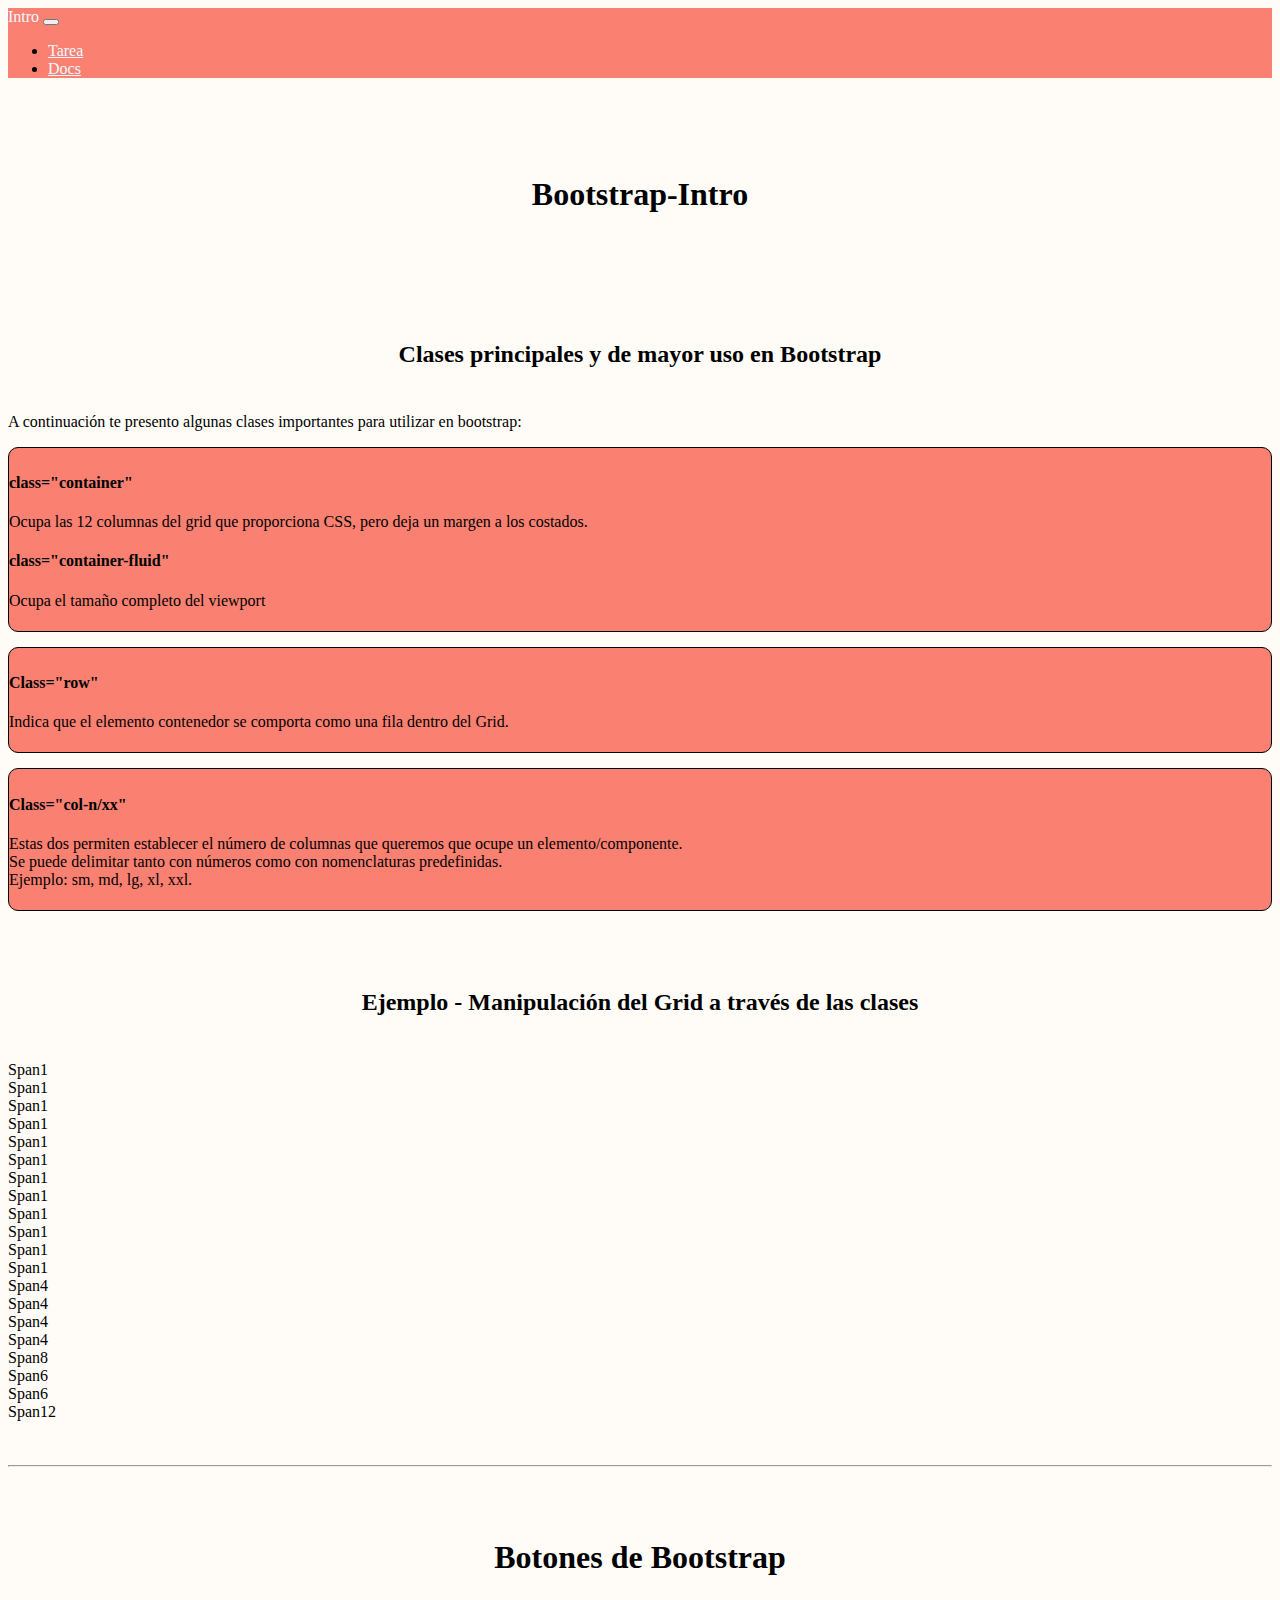
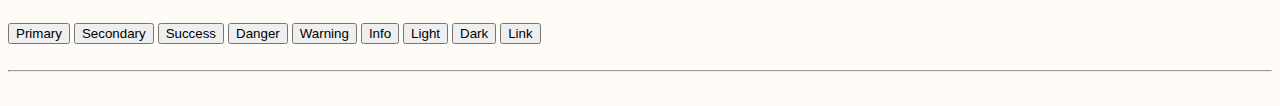
<file: INTRO-WEB/Bootstrap/index.html>
<!DOCTYPE html>
<html lang="en">
<head>
    <meta charset="UTF-8">
    <meta name="viewport" content="width=device-width, initial-scale=1.0">
    <title>Intro.Bootstrap</title>
    <!--Como agragar bootstrap a nuestro proyecto
    
    Basta con copiar y pegar los links al CDN (Content Delivery Network) como lo hemos aprendido
    a lo largo de las sesiones, uno es una hoja de estilos CSS que precisamente proporciona
    estilos predefinidos, desde la tipografia hasta cualquier otro componente

    Recomendacion - Es buena practica colocar las etiquetas <script> una linea arriba antes de la
    etiqueta de cierre del body
  
    Otras formas de agragar el framework Bootstrap a nuestro proyecto es descargando el archivo comprimido que contiene todos los estilos CSS y funciones JS, aunque no se recomienda hacerlo de esta forma porque conectandonos a la CDN optimizamos la carga de recursos

    Tambien se puede realizar a traves de la terminal haciendo uso de node.js y npm (node package manager)

    Estas formas de agregar el proyecto se especifican con detalle en la documentacion oficial de Bootstrap
    -->

    <link href="https://cdn.jsdelivr.net/npm/bootstrap@5.3.2/dist/css/bootstrap.min.css" rel="stylesheet" integrity="sha384-T3c6CoIi6uLrA9TneNEoa7RxnatzjcDSCmG1MXxSR1GAsXEV/Dwwykc2MPK8M2HN" crossorigin="anonymous"> <!-- link de bootstrap -->
    <link rel="stylesheet" href="./Styles/styles.css">
</head>
<body>
  <nav class="navbar navbar-expand-sm" id="nav-principal">
    <div class="container">
      <a class="navbar-brand">Intro</a>
      <button class="navbar-toggler" type="button" data-bs-toggle="collapse" data-bs-target="#navbarNav"
        aria-controls="navbarNav" aria-expanded="false" aria-label="Toggle navigation">
        <span class="navbar-toggler-icon"></span>
      </button>
      <div class="collapse navbar-collapse" id="navbarNav">
        <ul class="navbar-nav">
          <li class="nav-item">
            <a class="nav-link" aria-current="page" href="https://www.corecode.school/blog/prepara-y-publica-tu-portfolio" target="_blank">Tarea</a>
          </li>
          <li class="nav-item">
            <a class="nav-link" aria-current="page" href="https://getbootstrap.com/docs/5.3/getting-started/download/"
              target="_blank">Docs</a>
          </li>
        </ul>
      </div>
    </div>
  </nav>

  <br>
  <br>

  <h1>
    Bootstrap-Intro
  </h1>

  <br>
  <br>

  <h2>
    Clases principales y de mayor uso en Bootstrap
  </h2>
  <p>
    A continuación te presento algunas clases importantes para utilizar en bootstrap:
  </p>
  <div class="container" id="info-general-1">
    <div class="row">
      <div class="col-sm" id="clase-contenedor">
        <h4>
          class="container"
        </h4>
        <p>
          Ocupa las 12 columnas del grid que proporciona CSS, pero deja un margen a los costados.
        </p>
        <h4>
          class="container-fluid"
        </h4>
        <p>
          Ocupa el tamaño completo del viewport
        </p>
      </div>
      <div class="col-sm" id="clase-row">
        <h4>
          Class="row"
        </h4>
        <p>
          Indica que el elemento contenedor se comporta como una fila dentro del Grid.
        </p>
      </div>
      <div class="col-sm" id="clase-col">
        <h4>
          Class="col-n/xx"
        </h4>
        <p>
          Estas dos permiten establecer el número de columnas que queremos que ocupe un elemento/componente. 
          <br>
          Se puede delimitar tanto con números como con nomenclaturas predefinidas.
          <br>
          Ejemplo: sm, md, lg, xl, xxl.
        </p>
      </div>
    </div>
  </div>
  
  <br>

  <!--Clases
    
    El framework bootstrap nos proporciona una serie de atributos class="" previamente definidos, los cuales podemos mandar a llamar dentro de nuestro
    archivo HTML

    Los distintos valores que van dentro del atributo class="" se pueden consultar en la
    documentacion oficial del framework

    Para utilizar la grilla de CSS y manipularla a nuestro antojo con BOOTSTRAP

    Todos los elementos se colocan dentro de una etiqueta div con alguna de las siguientes clases:

    Class="container" - Ocupa las 12 columnas del grid que proporciona CSS, pero deja un margen a los costados
    Class="container-fluid" - Ocupa el tamaño completo de la pantalla
    Class="row" - Indica que el contenedor se comprtara como una fila

    Class="col-n"
    El atributo Class="col-n" nos permite establecer el numero de columnas que queramos ocupe un elemento como lo puede ser un texto, imagen, card, etc.
  -->

  <h2>
    Ejemplo - Manipulación del Grid a través de las clases
  </h2>
  <!--El sistema de cuadrícula de Bootstrap puede adaptarse a los seis puntos de interrupción predeterminados y a cualquier punto de interrupción que personalices. Los seis niveles de cuadrícula predeterminados son los siguientes:

  Extra pequeño (xs)
  Pequeño (sm)
  Mediano (md)
  Grande (lg)
  Extra grande (xl)
  Extra extra grande (xxl)-->
  <div class="container text-center">
    <div class="row">
      <div class="col-1 border">Span1</div>
      <div class="col-1 border">Span1</div>
      <div class="col-1 border">Span1</div>
      <div class="col-1 border">Span1</div>
      <div class="col-1 border">Span1</div>
      <div class="col-1 border">Span1</div>
      <div class="col-1 border">Span1</div>
      <div class="col-1 border">Span1</div>
      <div class="col-1 border">Span1</div>
      <div class="col-1 border">Span1</div>
      <div class="col-1 border">Span1</div>
      <div class="col-1 border">Span1</div>
    </div>
    <div class="row">
      <div class="col-4 border">Span4</div>
      <div class="col-4 border">Span4</div>
      <div class="col-4 border">Span4</div>
    </div>
    <div class="row">
      <div class="col-4 border">Span4</div>
      <div class="col-8 border">Span8</div>
    </div>
    <div class="row">
      <div class="col-6 border">Span6</div>
      <div class="col-6 border">Span6</div>
    </div>
    <div class="row">
      <div class="col-12 border">Span12</div>
    </div>
  </div>

  <br>
  <br>
  <hr>
  <br>

  <h1>
    Botones de Bootstrap
  </h1>
  <button type="button" class="btn btn-primary">Primary</button>
  <button type="button" class="btn btn-secondary">Secondary</button>
  <button type="button" class="btn btn-success">Success</button>
  <button type="button" class="btn btn-danger">Danger</button>
  <button type="button" class="btn btn-warning">Warning</button>
  <button type="button" class="btn btn-info">Info</button>
  <button type="button" class="btn btn-light">Light</button>
  <button type="button" class="btn btn-dark">Dark</button>

  <button type="button" class="btn btn-link">Link</button> 

  <br>
  <br>
  <hr>
  <br>

  <script src="https://cdn.jsdelivr.net/npm/bootstrap@5.3.2/dist/js/bootstrap.bundle.min.js" integrity="sha384-C6RzsynM9kWDrMNeT87bh95OGNyZPhcTNXj1NW7RuBCsyN/o0jlpcV8Qyq46cDfL" crossorigin="anonymous"></script> <!-- Linkea funciones de componentes de Bootstrap -->
</body>
</html>
</file>
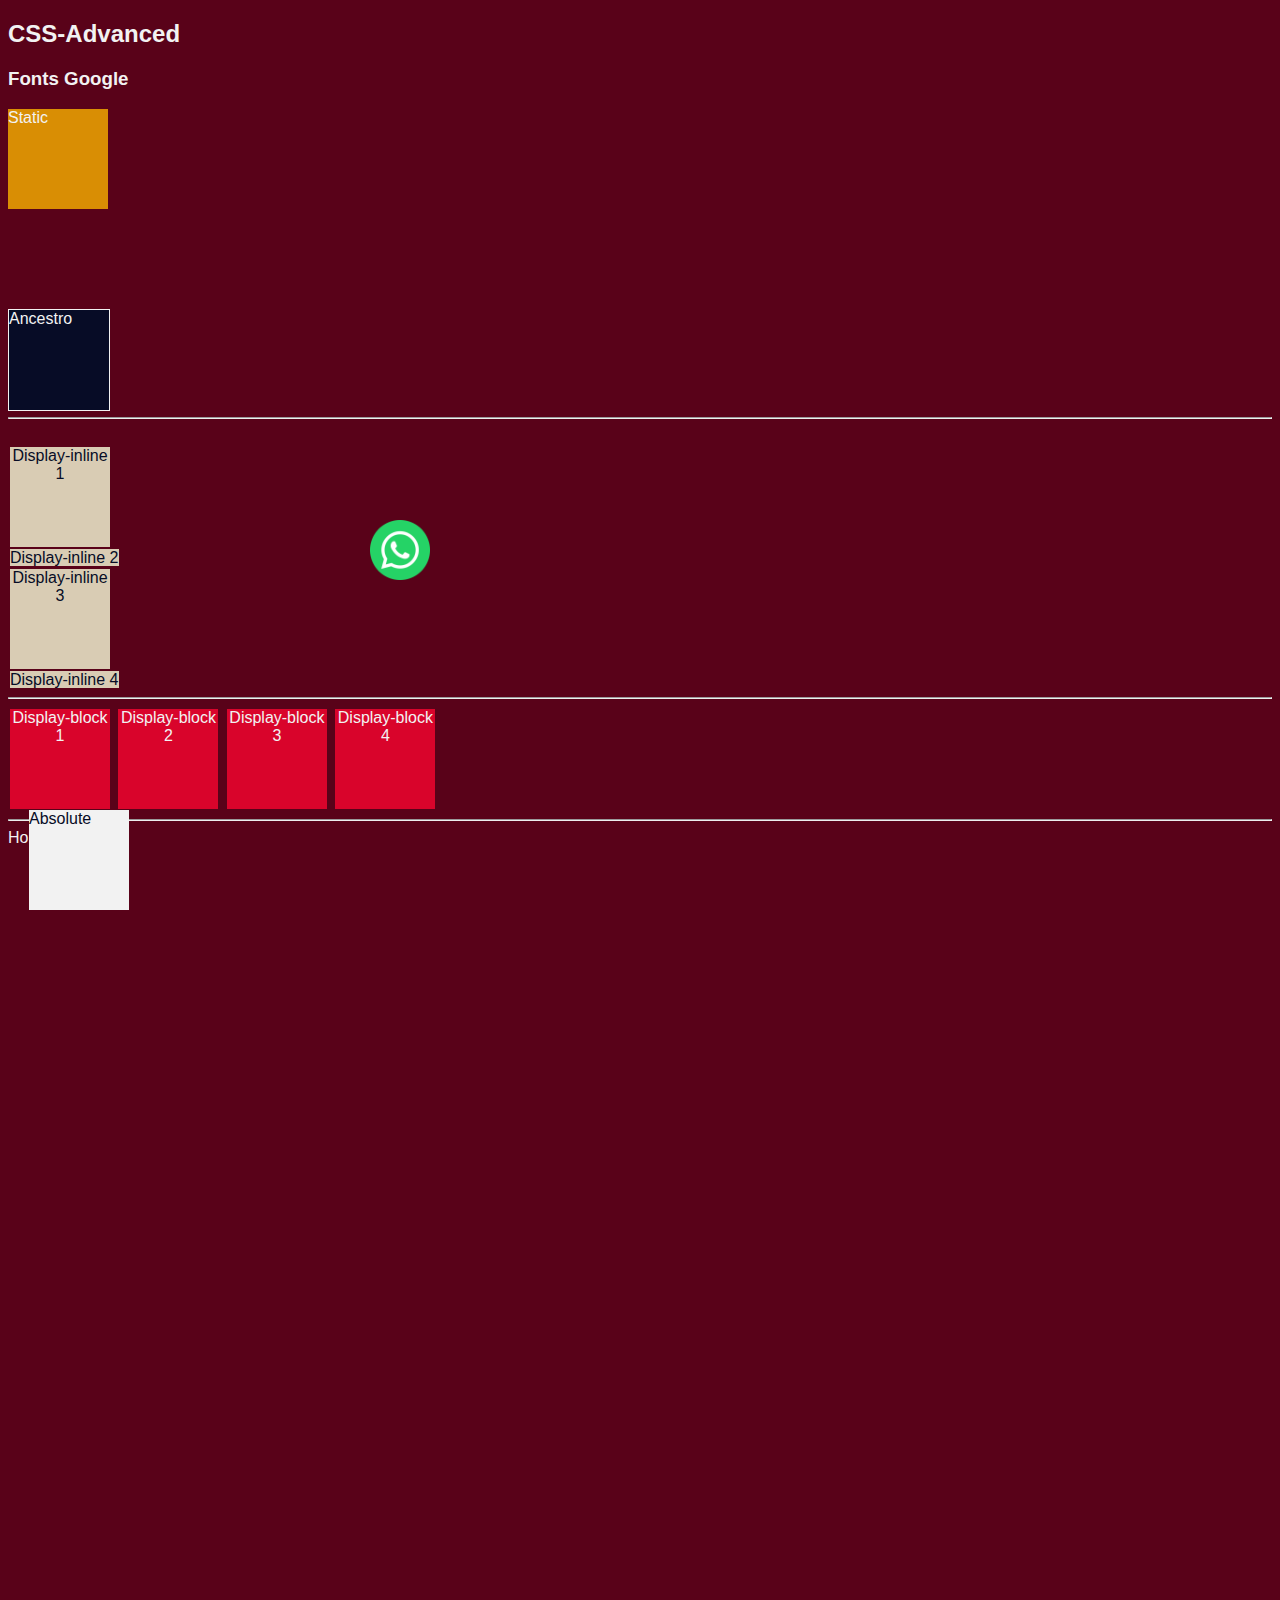
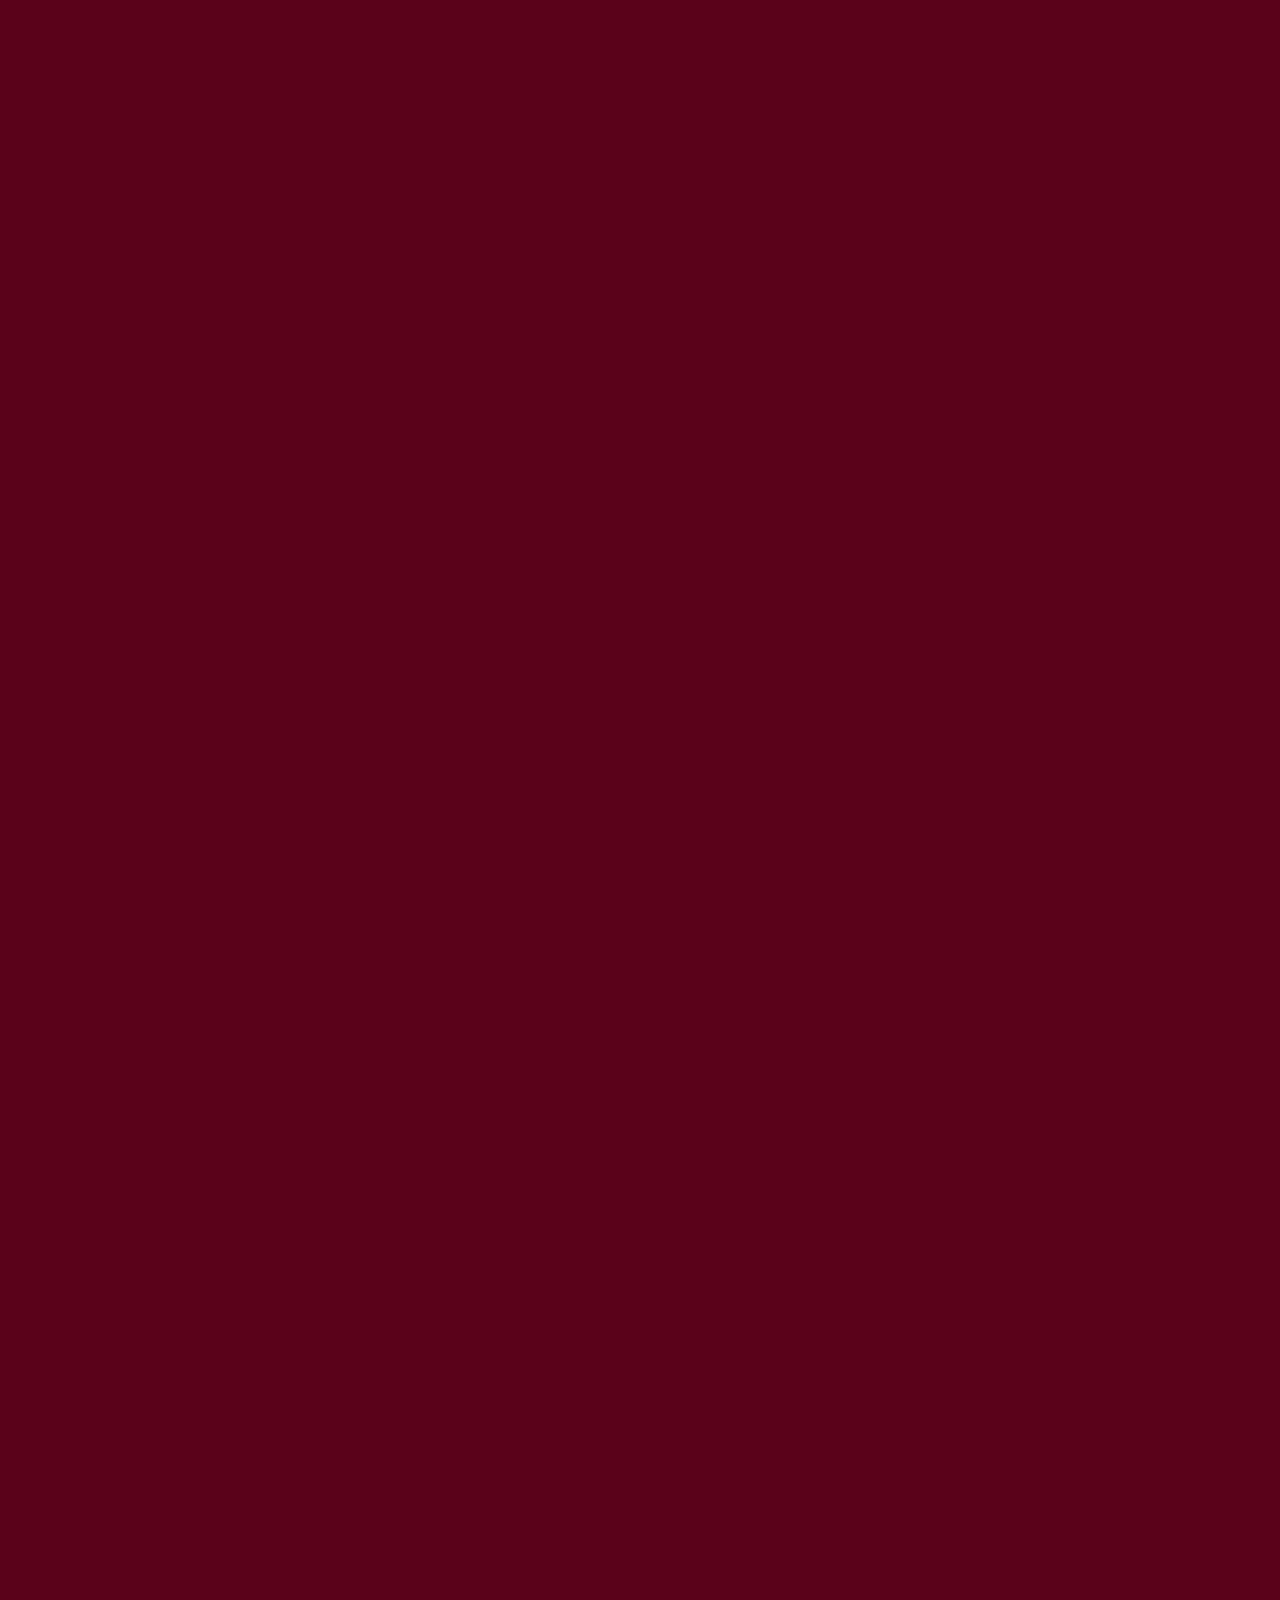
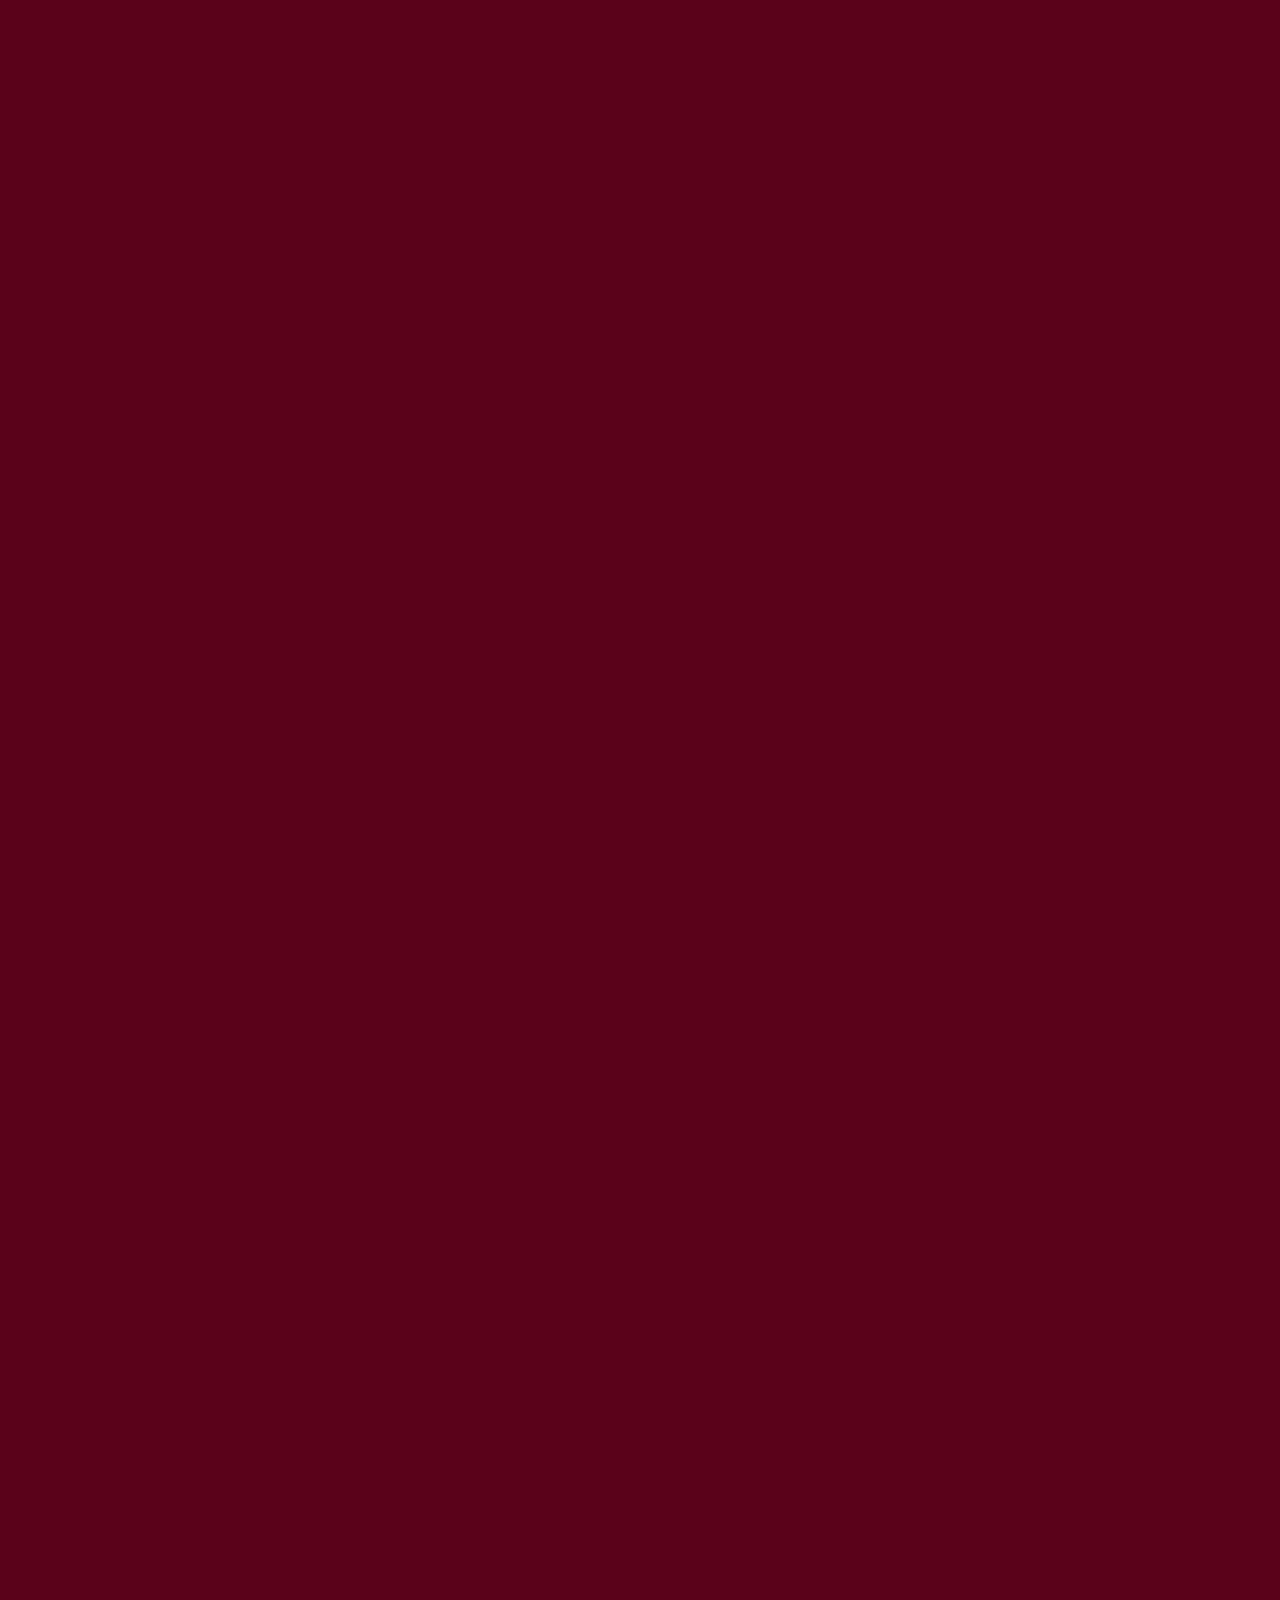
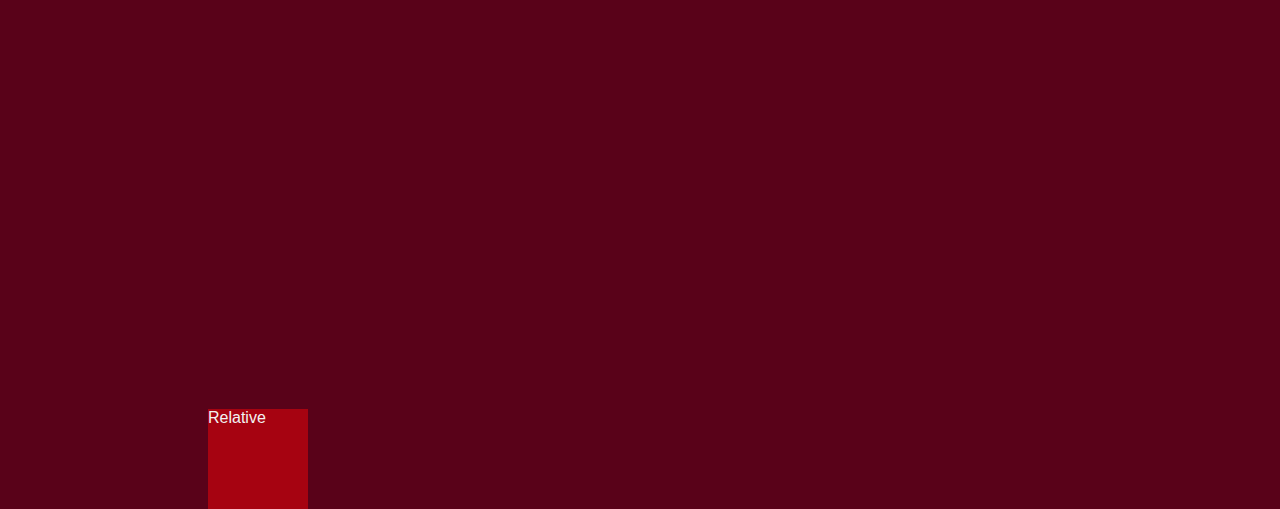
<file: INTRO-WEB/CCS-advanced/index.html>
<!DOCTYPE html>
<html lang="en">
<head>
    <meta charset="UTF-8">
    <meta name="viewport" content="width=device-width, initial-scale=1.0">
    <title>CSS-Advanced</title>
    <link rel="stylesheet" href="./styles/style.css">
    <link rel="preconnect" href="https://fonts.googleapis.com">
    <link rel="preconnect" href="https://fonts.gstatic.com" crossorigin>
    <link href="https://fonts.googleapis.com/css2?family=Poppins&display=swap" rel="stylesheet">
</head>
<body>
    <h2>
        CSS-Advanced
    </h2>
    <h3>
        Fonts Google
    </h3>

    <div class="position" id="static">
        Static
    </div>
    <div class="position" id="relative">
        Relative
    </div>
    <div id="ancestro">Ancestro
        <div class="position" id="absolute">
            Absolute
        </div>    
    </div>
    <div class="position" id="fixed">
        Fixed
    </div>
    <div id="chat">
        <a href="./pages/flexbox.html">
            <img src="./assets/41ED9623-D32D-4085-BA4A-E3B45E0B82F3.png" alt="whatsapp-icon" id="whatsapp-icon">
        </a>
    </div>
    
   <hr>
   <br>

   <!-- display in line -->
   <div class="display-inline">
    Display-inline 1
   </div>
   <div class="display-inline" id="display1">
    Display-inline 2
   </div>
   <div class="display-inline">
    Display-inline 3
   </div>
   <div class="display-inline" id="display2">
    Display-inline 4
   </div>

   <hr>
   
   <!-- display in block -->
   <div class="display-block">
    Display-block 1
   </div>
   <div class="display-block">
    Display-block 2
   </div>
   <div class="display-block">
    Display-block 3
   </div>
   <div class="display-block">
    Display-block 4
   </div>

   <hr>

   <!-- display none -->
   <div class="display-none">
    Hola
   </div>

</body>
</html>
</file>
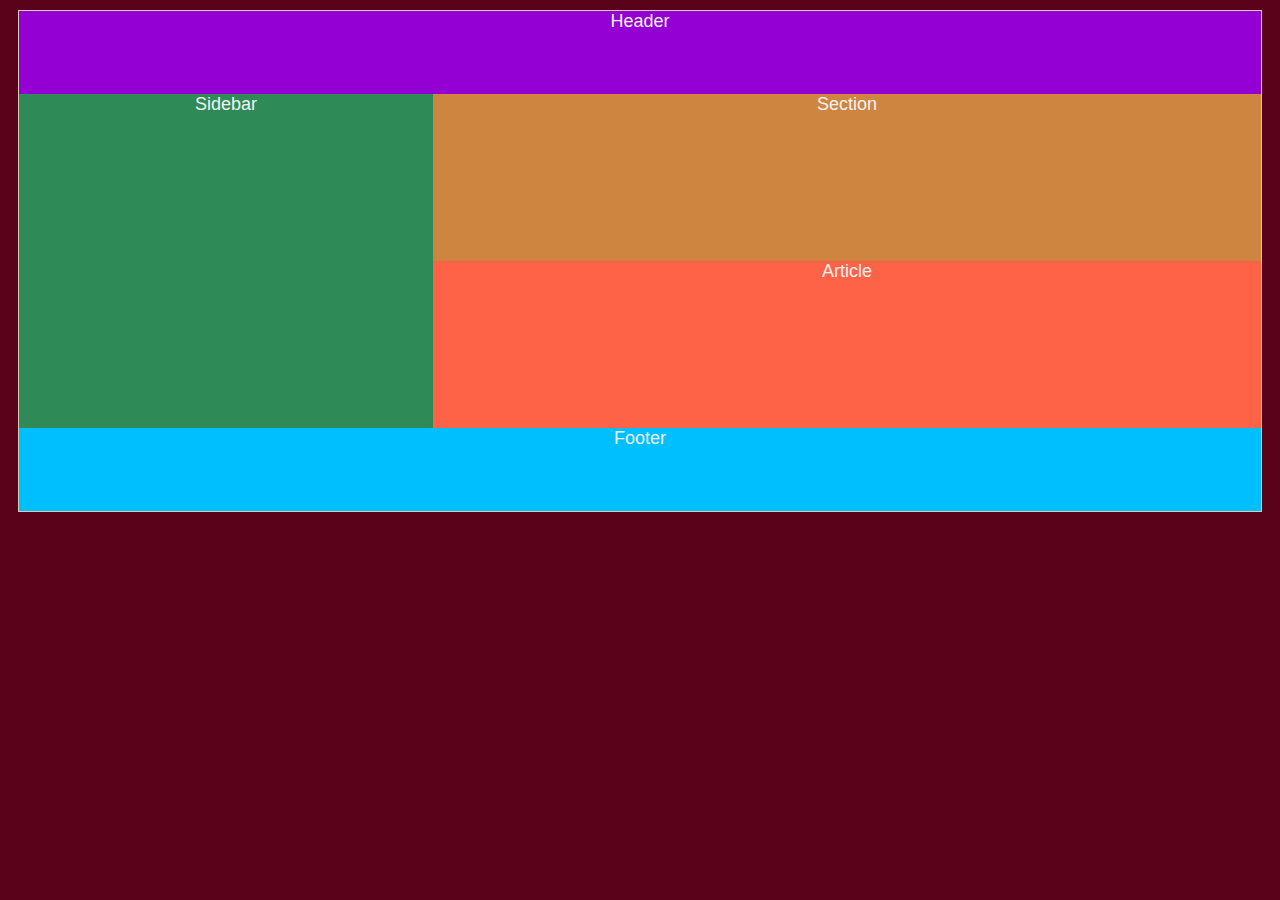
<file: INTRO-WEB/CCS-advanced/grid.html>
<!DOCTYPE html>
<html lang="en">
<head>
    <meta charset="UTF-8">
    <meta name="viewport" content="width=device-width, initial-scale=1.0">
    <title>Grid layout</title>
    <link rel="stylesheet" href="./styleGr.css">
</head>
<body>
    <!-- <div class="grid"> Este es mi container
        <div class="display-grid">Item 1</div>
        <div class="display-grid">Item 2</div>
        <div class="display-grid">Item 3</div>
        <div class="display-grid">Item 4</div>
        <div class="display-grid">Item 5</div>
        <div class="display-grid">Item 6</div>
        <div class="display-grid">Item 7</div>
    </div>
    <hr>
    <br> -->

    <!-- HTML semántico -->
    <div class="container-1">
        <header class="responsive">Header</header>
        <aside class="responsive">Sidebar</aside>
        <section class="responsive">Section</section>
        <article class="responsive">Article</article>
        <footer class="responsive">Footer</footer>
    </div>
</body>
</html>
</file>
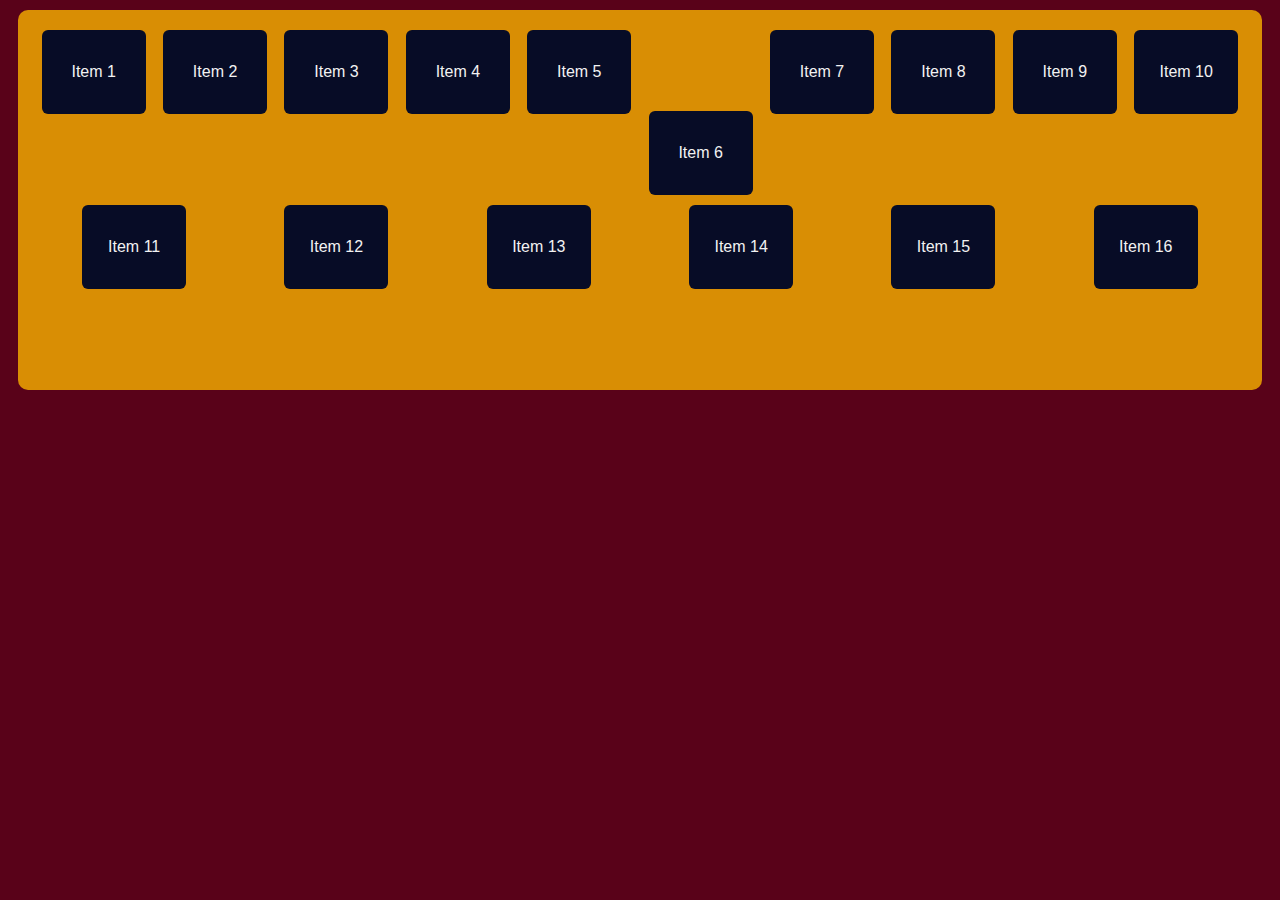
<file: INTRO-WEB/CCS-advanced/pages/flexbox.html>
<!DOCTYPE html>
<html lang="en">
<head>
    <meta charset="UTF-8">
    <meta name="viewport" content="width=device-width, initial-scale=1.0">
    <title>Flexbox</title>
    <link rel="stylesheet" href="../styles/style.css">
</head>
<body>
    <!-- display flex -->
    <div class="container">
        <div class="display-flex">Item 1</div>
        <div class="display-flex">Item 2</div>
        <div class="display-flex">Item 3</div>
        <div class="display-flex">Item 4</div>
        <div class="display-flex">Item 5</div>
        <div class="display-flex" id="item-6">Item 6</div>
        <div class="display-flex">Item 7</div>
        <div class="display-flex">Item 8</div>
        <div class="display-flex">Item 9</div>
        <div class="display-flex">Item 10</div>
        <div class="display-flex">Item 11</div>
        <div class="display-flex">Item 12</div>
        <div class="display-flex">Item 13</div>
        <div class="display-flex">Item 14</div>
        <div class="display-flex">Item 15</div>
        <a href="./grid.html">
            <div class="display-flex">Item 16</div>
        </a>
    </div>
    
</body>
</html>
</file>
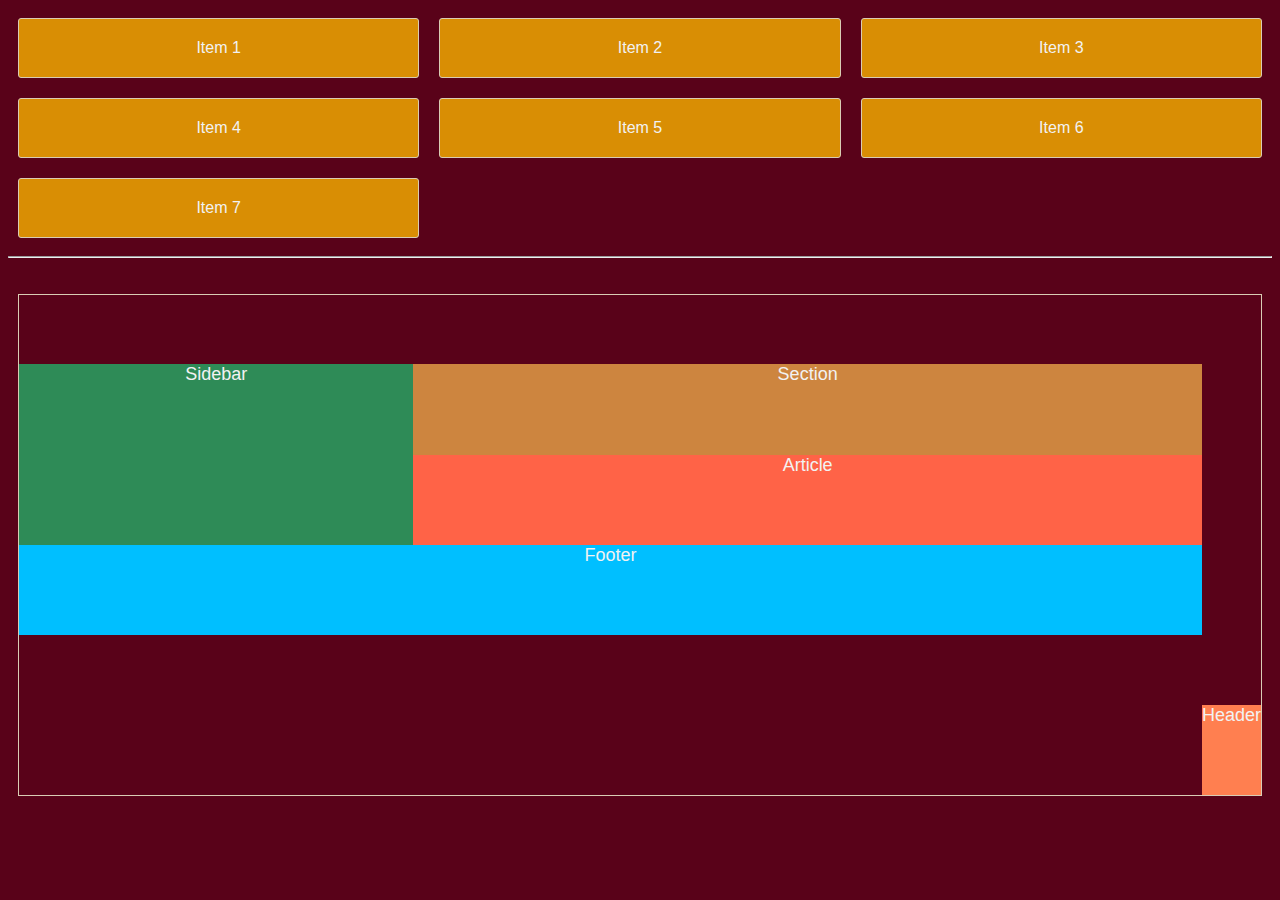
<file: INTRO-WEB/CCS-advanced/pages/grid.html>
<!DOCTYPE html>
<html lang="en">
<head>
    <meta charset="UTF-8">
    <meta name="viewport" content="width=device-width, initial-scale=1.0">
    <title>Grid Layout</title>
    <link rel="stylesheet" href="../styles/style.css">
</head>
<body>
    <div class="grid">
        <div class="display-grid">
            Item 1
        </div>
        <div class="display-grid">
            Item 2
        </div>
        <div class="display-grid">
            Item 3
        </div>
        <div class="display-grid">
            Item 4
        </div>
        <div class="display-grid">
            Item 5
        </div>
        <div class="display-grid">
            Item 6
        </div>
        <div class="display-grid">
            Item 7
        </div>
    </div>

    <hr>
    <br>
        
    <!-- HTML semántico -->
    <div class="container-1">
        <header class="responsive">Header</header>
        <aside class="responsive">Sidebar</aside>
        <section class="responsive">Section</section>
        <article class="responsive">Article</article>
        <footer class="responsive">Footer</footer>
    </div>
</body>
</html>
</file>
<file: INTRO-WEB/Bootstrap/Styles/styles.css>
/*
Estilos para el archivo INTROWEB6.html

Estilos para el cuerpo y el Titular principal de la pagina
Agregamos estilos con el selector:
(#) - para Id
(.)- para clases
(elemento)nombre de la etiqueta- para elementos especificos
([attribute]):para elementos que tienen un atributo específico, independientemente de su valor.*/
body{
    background-color:rgba(255, 228, 196, 0.117);
}
h1, h2{
    text-align: center;
    padding-top: 25px;
    padding-bottom: 25px;
}

#clase-contenedor, #clase-row, #clase-col{
    background-color:salmon;
    border: solid black 1px;
    border-radius: 10px;
    margin-bottom: 15px;
    padding-top: 5px;
    padding-bottom: 5px;
}
#nav-principal{
    background-color:salmon;
}
.nav-link, .navbar-brand, .nav-link{
    color:aliceblue;
}
.nav-link:hover, .navbar-brand:hover, .nav-link:hover{
    color: gold;
}
</file>
<file: INTRO-WEB/CCS-advanced/styles/style.css>
:root{
    /* --nombre-variable */
    --font-primary: 'Montserrat', sans-serif;
    --color-primary: #A60311;
    --color-secondary: #D9042B;
    --color-text-primary: #D9CCB4;
    --color-text-secondary: #D98E04;
    --color-background: #590219;
    --color-light: #F2F2F2;
    --color-dark: #070C26;
    }

body{
    background-color: var(--color-background);
    color: var(--color-light);
    font-family: var(--font-primary);
    }

.position{
    width: 100px;
    height: 100px;
    background-color: var(--color-dark);
}
#static{ /* Es la posicion por default; no se afecta por top, bottom, left, right */
    position: static;
    top: 5000px;
    bottom: 20px;
    left: 200px;
    right: 20px;
    background-color: var(--color-text-secondary);
}
#relative{ /* Es posicionado de forma relativa al elemento anterior o posición original; y si permite movimiento mediante propiedades top, bottom, left, right */
    position: relative;
    top: 5000px;
    left: 200px;
    background-color: var(--color-primary);
}
#absolute{
    position: absolute;
    top: 500px;
    left: 20px;
    background-color: var(--color-light);
    color: var(--color-dark);
}
/* Este sera el ancestro sobre el que se movera el hijo */
#ancestro{
    position: absolute;
    width: 100px;
    height: 100px;
    background-color: var(--color-dark);
    border: solid var(--color-light) 1px;
}
/* Nos permite mantener el elemento de manera fija en el viewport */
/*#fixed{
    left: 350px;
    top: 500px;
    position: fixed;
    background-color: cadetblue;
}*/
#chat{
    position: fixed;
    top: 520px;
    left: 370px;
    width: 60px;
    height: 60px;
}
#whatsapp-icon{
width: 100%;
}
.display-inline{
    width: 100px;
    height: 100px;
    background-color: var(--color-text-primary);
    color:var(--color-dark);
    text-align: center;
    margin: 2px;
}
#display1, #display2{
    display: inline;
}
.display-block{
    /* display: block; */
    display: inline-block;
    width: 100px;
    height: 100px;
    background-color: var(--color-secondary);
    text-align: center;
    margin: 2px;
}

@media(max-widht: 720px) {
    .display-none{
        display: none;
    }
}

.container{
    display: flex;
    /* flex-direction:row-reverse; */
    flex-direction: row; /*column-reverse*/
    flex-wrap: wrap;
    justify-content: space-around;
    /* align-items:center; */

    width: auto;
    height: 350px;
    margin: 10px;
    padding: 15px;
    border-radius: 10px;
    background-color: var(--color-text-secondary);
}
.display-flex{ /* Display flex. Me permite trabajar de manera flexible con elementos anidados dentro de un ancestro. El flexbox se aplica en el container y tiene efecto sobre los hijos.
Por default, la dirección de flex es en filas (row).
Vamos a poder acceder a diversas propiedades para modificar el comportamiento de los elementos.
    > - flex-direction: column, column-reverse, row, row-reverse 
    > - flex-wrap: wrap, nowrap, wrap-reverse
    > - justify-content: center, flex-start, flex-end, space between, space-around
    > - align-item: start, end, center
    > - align-self: flex-start, flex-end*/
    
    display: flex;
    justify-content: center /*o con 'space-around'*/;
    align-items: center;

    width: 100px;
    height: 80px;
    margin: 5px;
    padding: 2px;
    text-align: center;
    background-color: var(--color-dark);
    border-radius: 6px;
}
#item-6{
    align-self:flex-end ;
}
a{
    text-decoration: none;
    color: var(--color-light);
}

.grid{
    display: grid;
    grid-template-columns: auto auto auto;
    gap: 20px;
    padding: 10px;
}
.display-grid{
    background-color: var(--color-text-secondary);
    border-radius: 3px;
    padding: 20px;
    text-align: center;
    border: solid var(--color-text-primary) 1px;
}
.container-1{
    display: grid;
    grid-template-columns: repeat(3, 1fr);
    grid-template-rows: 1fr, 2fr, 2fr, 1fr;
    grid-template-areas: 
    "head head head"
    "aside section section"
    "aside article article"
    "footer footer footer";

    width: auto;
    height: 500px;
    border: solid var(--color-text-primary) 0.7px;
    text-align: center;
    margin: 10px;
    font-size: 18px;
}

header{
    background-color: coral;
    grid-area: header;
}
aside{
    background-color: seagreen;
    grid-area: aside;
}
section{
    background-color: peru;
    grid-area: section;
}
article{
    background-color: tomato;
    grid-area: article;
}
footer{
    background-color: deepskyblue;
    grid-area: footer;
}
</file>
<file: INTRO-WEB/CCS-advanced/styleGr.css>
:root {
    /* 
    Enfoque de diseño basado en sistemas para establecer reglas y patrones escalables y reutilizables.
    Se personalizan variables para acceder a cualquier valor de una propiedad mediante la pseudoclase ":root" con la sintaxis '--nombre-variable' 
    */
    --font-primary: 'Poppins', sans-serif;
    --color-primary: #A60311;
    --color-secondary: #D9042B;
    --color-text-primary: #D9CCB4;
    --color-text-secondary: #D98E04;
    --color-background: #590219;
    --color-light: #F2F2F2;
    --color-dark: #070C26;
}

body{
    background-color: var(--color-background);
    color: var(--color-light);
    font-family: var(--font-primary);
}

.position{
    width: 100px;
    height: 100px;
    background-color: var(--color-dark);
}

/* La posición estática es la posición por default del html, no se afecta por top, bottom, left ni right de ningún */
#static {
    top:5000px;
    position:static;
    background-color: var(--color-text-secondary);
}

/* Es posicionado de forma relativa al elemento anterior o posición original y si permite movimiento mediante propiedades top, bottom, left, right */
#relative {
    position: relative;
    top: 5000px;
    left: 200px;
    background-color: var(--color-primary);
}

/* Se posiciona de forma relativa a su ancentro más cercano y no con respecto al viewport */
#absolute {
    position: absolute;
    top: 50px;
    left: 200px;
    background-color: var(--color-light);
    color: var(--color-dark);
}

/* Este será el ancestro sobre el cual se moverá el hijo */
#ancestro{
    position: absolute;
    width: 100px;
    height: 100px;
    background-color: var(--color-dark);
    border: solid var(--color-light) 1px;
}

/* Nos permite mantener el elemento de manera fija en el viewport */
/* #fixed {
    left: 350px;
    top: 500px;
    position: fixed;
    background-color:cadetblue;
} */

#chat {
    /* border: solid var(--color-light) 1px; */
    position: fixed;
    top: 550px;
    left: 400px;
    width: 60px;
    height: 60px;
}

#whatsapp-icon {
    width: 100%;
}

.display-inline {
    width: 100px;
    height: 100px;
    background-color: var(--color-text-primary);
    color: var(--color-dark);
    text-align: center;
    margin: 2px;
}

#display-1, #display-2 {
    display: inline;
}

.display-block {
    /* display: block; */
    display: inline-block;

    width: 100px;
    height: 100px;
    background-color: var(--color-secondary);
    text-align: center;
    margin: 2px;
}

@media (max-width: 720px) {
    .display-none {
        display: none;
    }
}

/* Display flex. Me permite trabajar de manera flexible con elementos anidados dentro de un ancestro. El flexbox se aplica en el container y tiene efecto sobre los hijos.
Por default, la dirección de flex es en filas (row).
Vamos a poder acceder a diversas propiedades para modificar el comportamiento de los elementos.
    > - flex-direction: column, column-reverse, row, row-reverse
    > - flex-wrap: wrap, nowrap, wrap-reverse
    > - justify-content: center, flex-start, flex-end, space between, space-around
    > - align-item: start, end, center
    > - align-self: flex-start, flex-end
*/
.container {
    display: flex;
    flex-direction: row;
    flex-wrap: wrap;
    justify-content: space-around;
    /* align-items: end; */

    width: auto;
    height: 350px;
    margin: 10px;
    padding: 15px;
    border-radius: 10px;
    background-color: var(--color-text-secondary);

}

.display-flex {
    width: 100px;
    height: 80px;
    margin: 5px;
    padding: 2px;
    text-align: center;
    background-color: var(--color-background);
    border-radius: 6px;
}

.display-flex {
    display: flex;
    justify-content: center;
    align-items: center;
}

a {
    text-decoration: none;
    color: var(--color-light);
}

/* Grid layout
Elementos de una cuadrícula grid: contenedor, items, celdas, area
display: grid;
*/

.grid {
    display: grid;
    grid-template-columns: auto;
    /* grid-template-rows: auto; */
    gap: 20px;

    padding: 10px;
}

.display-grid {
    background-color: var(--color-text-secondary);
    border-radius: 3px;
    padding: 20px;
    text-align: center;
    border: solid var(--color-text-primary) 1px;
}

.container-1 {
    display: grid;
    grid-template-columns: repeat(3, 1fr);
    grid-template-rows: 1fr 2fr 2fr 1fr;
    grid-template-areas: 
        "head head head"
        "aside section section"
        "aside article article"
        "footer footer footer"
    ;

    width: auto;
    height: 500px;
    border: solid var(--color-text-primary) 0.7px;
    text-align: center;
    margin: 10px;
    font-size: 18px;
}

header {
    background-color:darkviolet;
    grid-area: head;
}

aside {
    background-color: seagreen;
    grid-area: aside;
}

section {
    background-color: peru;
    grid-area: section;
}

article {
    background-color: tomato;
    grid-area: article;
}

footer {
    background-color: deepskyblue;
    grid-area: footer;
}

@media (max-width: 720px) {
    .container-1 {
        display: grid;
        grid-template-columns: 1fr;
        grid-template-rows: repeat(5, 2fr);
        grid-template-areas: 
            "head"
            "aside"
            "section"
            "article"
            "footer"
        ;
    
        width: auto;
        height: 500px;
        border: solid var(--color-text-primary) 0.7px;
        text-align: center;
        margin: 10px;
        font-size: 18px;
    }
}
</file>
